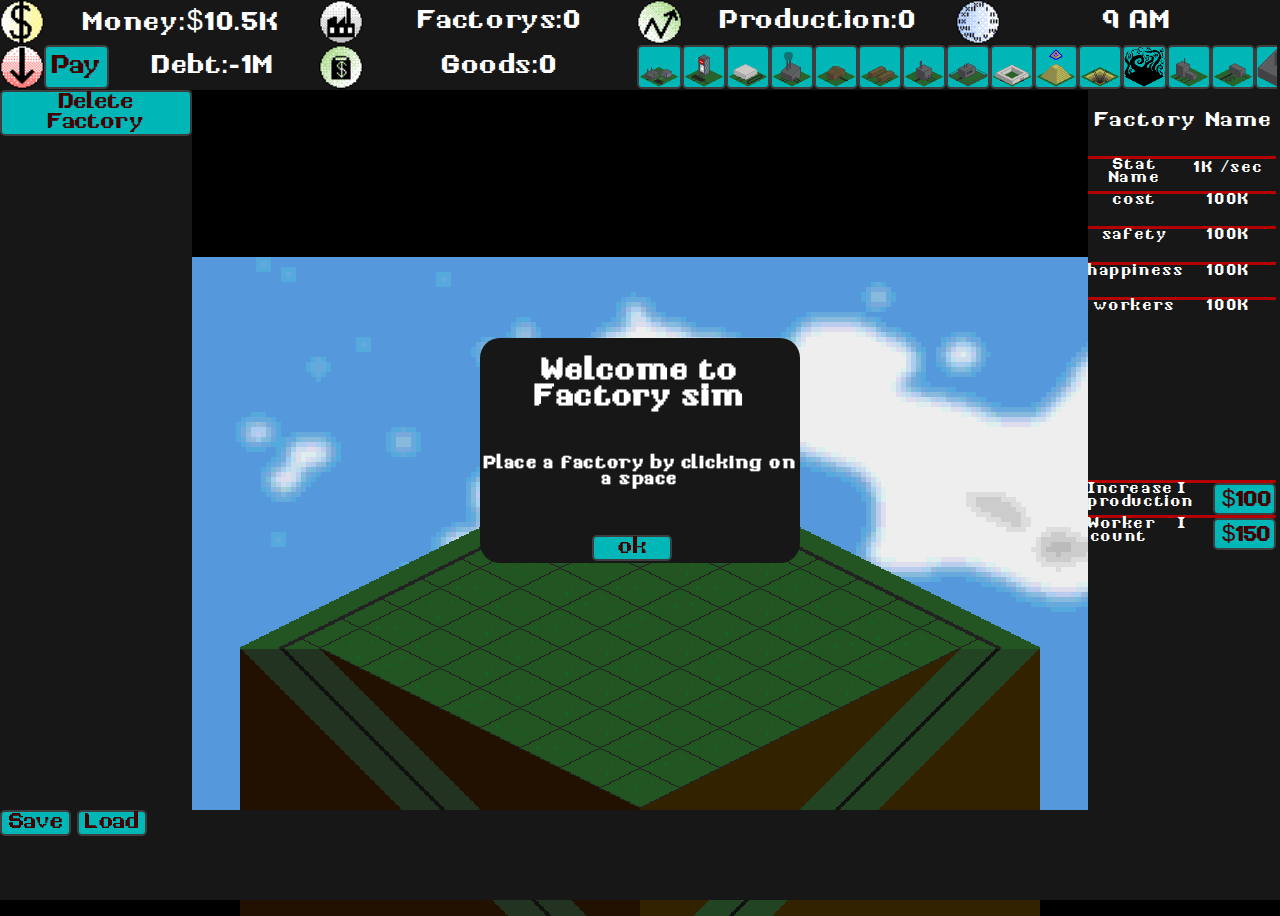
<file: html/game.html>
<!DOCTYPE html>
<html lang="en">
<head>
    <meta charset="UTF-8">
    <link rel="stylesheet" href="../StyleSheets/styles.css">
    <meta name="viewport" content="width=device-width, initial-scale=1.0">
    <title>Game</title>
    <link rel="icon" type="image/x-icon" href="sprites/factory1.png">
    
</head>
<body class="GameHolder" style="overflow: hidden;">
    <script src="../js/main.js" type="module"></script>
    
    <div class="GameHolder"> 
          
        <div id="TopUI"       class="UiBasic">
            <div class="InfoDisplay">
                <img src="/sprites/Money.png" class="InfoImg" alt="">
                <p id="MoneyText" class="InfoText">Money:$10000000</p>
            </div>
            <div class="InfoDisplay">
                <img src="/sprites/Factory.png" class="InfoImg" alt="">
                <p id="FactoryCountText" class="InfoText">Factorys:1</p>
            </div>
            <div class="InfoDisplay">
                <img src="/sprites/LineGoseUp.png" class="InfoImg" alt="">
                <p id="ProductionDisplay" class="InfoText">Production:1</p>
            </div>
            <div class="InfoDisplay">
                <img src="/sprites/Time.png" class="InfoImg" alt="">
                <p id="TimeDisplay" class="InfoText">Time:1</p>
            </div>
            <div class="InfoDisplay">
                <img src="/sprites/Debt.png" class="InfoImg" alt="">
                <button id="PayDebt">Pay</button>
                <p id="DebtDisplay" class="InfoText">Debt:-100000</p>
            </div>
            <div class="InfoDisplay">
                <img src="/sprites/Goods.png" class="InfoImg" alt="">
                <p id="GoodsDisplay" class="InfoText">UnSoldGoods:-100000</p>
            </div>
            <div id="THING" style="scroll-behavior: auto; width: 50%; overflow: scroll;" class="InfoDisplay">
                
            </div>

        </div>
    </div>
        
        <div id="SideBarLeft" class="UiBasic">
            <button id="DelButon">Delete Factory</button>
            <div id="PolicyBoxHolder" class="PolicyBoxHolder">
                <div id="PolicyHolder 0" class="Policy">
                    <p for="" class="PolicyLable">Workers</p>
                    <div id="ChangePolicy" class="ChangePolicy">
                        <button class="Dec PolicyChange"></button>
                            <p class="PolicyChangeTex" for="">100</p>
                        <button class="Inc PolicyChange"></button>
                    </div>
                </div>
            </div>
            <div id="GolabalPolicyBoxHolder" class="PolicyBoxHolder">
                
            </div>
        </div>
        <div id="SideBarRight"class="UiBasic" style="width: 15%; left: 85%;">
            <div id="FactoryName"style="width: 100%; height: 6%;">
                <p  class="TextBase" style="font-size: 140%;" > Factory Name</p>
            </div>
            
            <div id="StatsBox" class="UpgradeUIBox">
                <div id="StatsRef 0" class="StatsBoxHolder">
                    <div class="TwoWay">
                        <label class="TextBase" for="">Stat Name</label>
                    </div>
                    <div class="TwoWay">
                        <label class="TextBase" for=""> 1K /sec</label>
                    </div>
                </div>
            </div>
            <div id="UpgradesBox" name="Upgrades box" class="UpgradeUIBox">
                <div id="UpgradeRef 0" name="Upgrade holder" class="StatsBoxHolder">
                    <div name="UpgradeNameHolder" class="ThreeWay TextBase">
                        <label id="UpgradeName" for="">WorkersCount</label>
                    </div>
                    <div name="LVL holder" class="ThreeWay TextBase">
                        <label id="UpgradeLvl" for="">VI</label>
                    </div>
                    <button name="Upgrade" id="UpgradePrice" class="ThreeWay"> $100</button>
                </div>
            </div>
        </div>
        
        <div id="BottemUI" class="UiBasic">
            <button id="SaveButton">Save</button>
            <button id="LoadButton">Load</button>
            <p id="NewsReal" style="position: absolute; width: 90%;" class="NewsReal"> text asddasdasdasdasd</p>
        </div>
        <div style="border-radius: 20px;" id="EventDisplay" class="UiBasic">
            <div style="width: 100%; height: 35%;">
                <h1 style="text-align: center;">Title</h1>
            </div>
            <div style="width: 100%; height: 35%;">
                <h3 style="text-align: center;">What happend</h3>
            </div>
            <div style="width: 100%; height: 25%;">
                <button style="align-self: center;width: 25%; margin-left: 35%; ;">ok</button>
            </div>
        </div>
        
        <canvas id="canvas" style="background-color: black; position: absolute;"></canvas>
        <div id="HoverTextDisplay">
            <p id="HoverText" class="HoverText">HoverText</p>
        </div>
    </div>
    
</body>
<footer>

</footer>
</html>
</file>
<file: StyleSheets/styles.css>
@font-face { font-family: RETROTECH; src: url('/StyleSheets/RETROTECH.ttf') format("truetype"); }
:root{
    --MainGameColor: #ffffff44;
    --SecondaryGameColor: #b60000;
    --TertiaryGameColor:  #00B6B6;
    --Textcolor: #ffffff;
    --transpar: #00000000;
    --DarkModeMain: rgb(23, 23, 23);
    font-family: 'RETROTECH', monospace;
    letter-spacing: .1rem;
}
button{
    text-align: center;
    background-color: var(--TertiaryGameColor);
    border-style:solid ;
    border-radius:5px ;
    font-size: 150%;
    font-family: 'RETROTECH', monospace;
    border-color: color-mix(in oklab,var(--DarkModeMain) 80%,white);
    color: color-mix(in oklab,var(--SecondaryGameColor) 50%, black);
}
button:hover{
    background-color: color-mix(in oklab,var(--TertiaryGameColor) 90%,black) ;
}
.DarkBack{
    background-color: var(--DarkModeMain);
}

.HomeMain{
    background-color: var(--transpar);
    width: 100%;
    height: 1000px; 
    margin: 0%;
    align-content: center; 
}
.TitleText{
    text-align: center;
    color: var(--Textcolor);
    width: 100%;
    background-color: var(--transpar);
    height: auto;
    margin-top: 1%;
}
#ButtonHolder{
    text-align: center;
    align-self: center;
    height:50%;
    padding-top: 37.5;
    flex-direction: row;
}
.ButtonStyle{
   display: flexbox;
   position: relative;
   flex-direction: row;
   top: 50%; 
   width: 20%;
   font-size: 50px;
   border-radius: 20px;
   border-color: var(--SecondaryGameColor);
   border-style: solid;
   border-width: 5px;
   color: var(--Textcolor);
   background-color: var(--DarkModeMain);
   font-family: 'Courier New', Courier, monospace;
}
.UiBasic{
    position: absolute;
    background-color: var(--DarkModeMain);
    width: 100px;
    height: 100px;
    border-color: var(--SecondaryGameColor);
    border-width: 2px;
    border-style:none ;
    z-index: 1;
}
.ThreeWay{
    display: flex;
    width: 33.333%;
    height: 100%;
    text-align:center;
    flex-direction:column;
}
.TwoWay{ 
    display:         flex;
    width:            50%;
    height:          100%;
    text-align:    center;
    flex-direction:column;
}
#TopUI{
    display: flex;
    flex-direction:row;
    flex-wrap: wrap;

    top: 0px;
    left: 0px;
    width: 100%;
    height: 10%;
    color: #ffffff;
    
}
.TextBase{
    color: var(--Textcolor);
    text-align: center;
}

#SideBarLeft{
    
    left: 0px;
    top:10%;
    width: 15%;
    height: 80%;
    
}
#SideBarRight{
    left: 89.5%;
    top:10%;
    width: 10%;
    height: 80%;
    margin-top: 0%;

}
#BottemUI{
    top:90%;
    width: 100%;
    height: 10%;
}
#EventDisplay{
    width: 25%;
    height: 25%;
    top: 37.5%;
    left: 37.5%;
    color: var(--Textcolor);
    background-color: var(--DarkModeMain);
    border-color: var(--SecondaryGameColor);
}
.GameHolder{
    margin:0px;
    padding:0px;
    background-color: var(--MainGameColor);
}
.UpgradeUIBox{
    overflow: auto;
    height: 45%;
    width: 100%;
    background-color: var(--DarkModeMain);
}

.StatsBoxHolder{
    display: flex;
    width: 98%;
    height: 10%;
    background-color: var(--DarkModeMain);
    border-color: Var(--SecondaryGameColor);
    border-width: 1%;
    border-style: solid;
    flex-direction: row;
    flex-wrap: nowrap;
    text-align: center;
    border-bottom: 0px solid var(--SecondaryGameColor);
    border-left: 0px solid var(--SecondaryGameColor);
    border-right: 0px solid var(--SecondaryGameColor);
}
label{
    text-align: center;  
}

#FactoryName{
    height: 10%;
    width: 100%; 
    text-align: center;
}
.PolicyBoxHolder{
    height: 50%;

}
.Policy{
    height: 10%;
    color: var(--Textcolor);
    background-color: var(--DarkModeMain);
    display: flex;
    flex-direction: row;
    flex-wrap: nowrap;
    text-align: center;
}
.ChangePolicy{
    display: flex;
    width: 60%;
    height: 100%;
    text-align: right;
    flex-wrap: nowrap;

}
.PolicyChange{
    width: 40%;
    
    border-radius: 10px;
}
.PolicyChangeTex{
    line-height: 200%;
    font-size: 100%;
    width: auto;
    margin: auto;
    
}
.PolicyLable{
    width: 40%;
    font-size: 100% ;
    line-height:normal;
}
.Inc{
    height: 100%;
    aspect-ratio: 1 / 1;
    background-size: 100%;
    width: 20%;
    background: url('/sprites/IncArrow.png');
    background-color: transparent;
    border: transparent;
    background-size:contain;
    background-repeat:no-repeat ;
    
}
.Dec{
    height: 100%;
    aspect-ratio: 1 / 1 ;
    background-size: 100%;
    width: 20%;
    background: url('/sprites/DecArrow.png');
    white-space:nowrap;
    border: transparent;
    background-size:contain;
    background-repeat:no-repeat ;
}
.NewsReal{
    line-height: 0px;
    white-space:nowrap;
    color: var(--Textcolor);
    width: 50;
    font-size: 50px;
}

.InfoDisplay{
    display: flex;
    flex-direction: row;
    flex-wrap: nowrap;
    width: 24.9%;
    height: 49%;
    font-size: 120%;
    text-align: center; 
    
}
.InfoImg{
    aspect-ratio: 1 / 1;
    height: 100%;
    width: auto;
    background-size:contain;
}
.InfoText{
    
    width:fit-content;
    word-wrap:wrap;
    margin: auto;
    font-size: 150%;
    color: var(--Textcolor);
}
.BoxButton{
    height: 100%;
    width: auto;
    aspect-ratio: 1 / 1;
    background-size:contain ;
}
#HoverTextDisplay{
    width: 15%;
    height: 0%;
    background-color: var(--DarkModeMain);
    color: var(--Textcolor);
    position: relative;
    padding: 0%;
   
}
#HoverText{
    white-space:pre-wrap;
}
</file>
